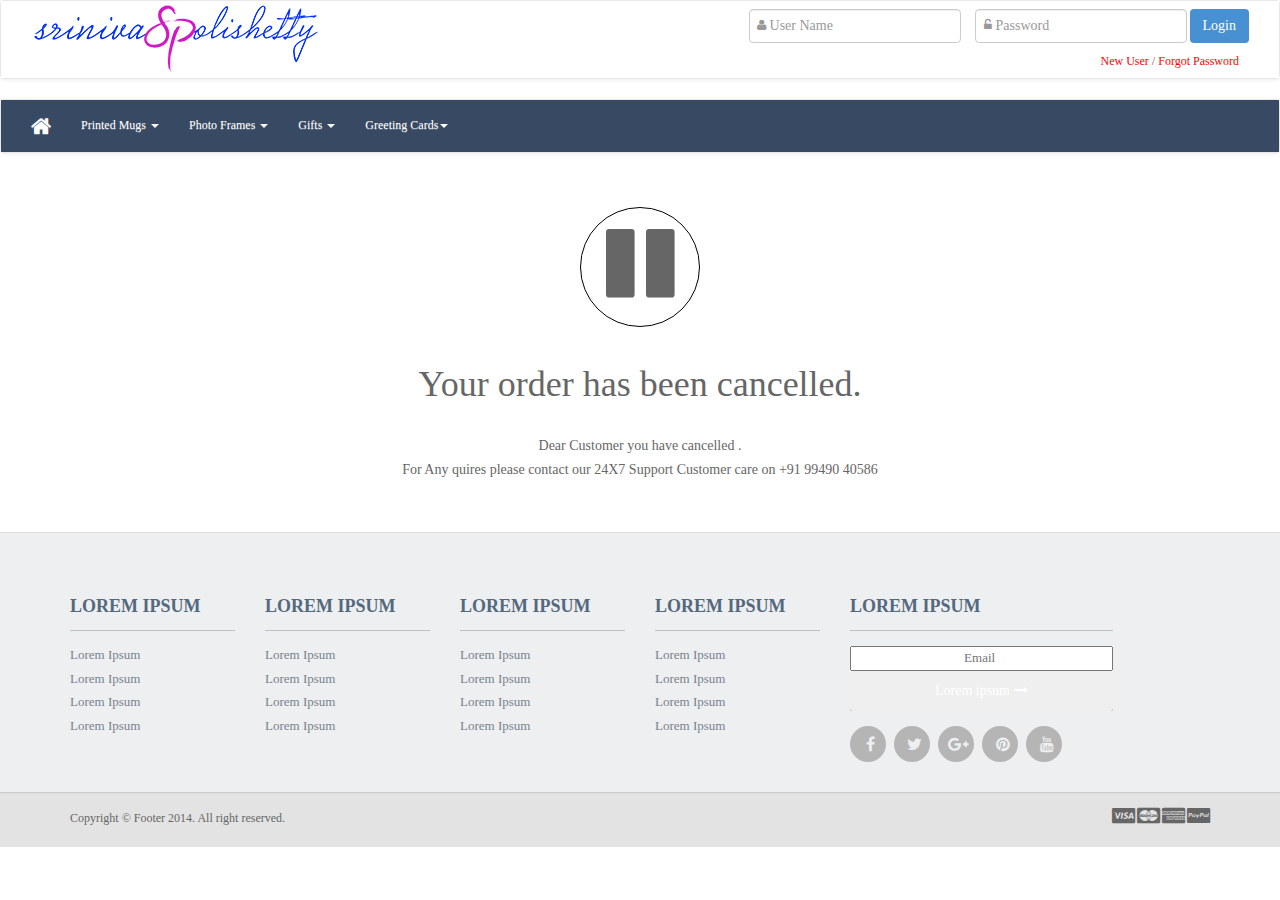
<file: cancel.html>
<!DOCTYPE html>
<html>
<head>
	<title>Welcome to Srinivas Polishetty | Online Shopping</title>
    <meta name="viewport" content="initial-scale=1">
    <link rel="icon" href="images/favicon.ico" type="image/x-icon" />
	<script type="text/javascript" src="js/jquery/jquery.min.js"></script>
	
<script type="text/javascript" src="js/bootstrap/bootstrap.min.js"></script>
<link rel="stylesheet" type="text/css" href="css/bootstrap.css">
<link rel="stylesheet" type="text/css" href="css/bootstrap-theme.css">


  <link rel="stylesheet" type="text/css" href="css/animate.css">
  <link rel="stylesheet" type="text/css" href="css/font-awesome.min.css">
  <link rel="stylesheet" type="text/css" href="css/site.css">

</head>
<body>


<!-- ****************************FIRST HEADER************************************* -->
<nav class="navbar navbar-default">
  <div class="container-fluid topdiv">
        <div class="navbar-header">
      <button type="button" class="navbar-toggle collapsed loginbtn" data-toggle="collapse" data-target="#navbar-collapse-1" aria-expanded="false">
        <span class="sr-only">Toggle navigation</span>
        <span>Login</span>
      </button>
      <div class="col-xs-6 col-sm-2">
      <a href="#" class="navbar-left logo"><img src="images/logo.png"></a>
      </div>
    </div>


    <div class="collapse navbar-collapse" id="navbar-collapse-1">
      <form class="navbar-form navbar-right loginform">
        <div class="form-group">
          <i class="loginicon fa fa-user" aria-hidden="true"></i>
          <input type="text" class="loginfield form-control" placeholder="User Name" required="">
        </div>
        <div class="form-group">
          <i class="loginicon fa fa-unlock-alt" aria-hidden="true"></i>
          <input type="text" class="loginfield form-control" placeholder="Password" required=""
          >
        </div>
        <button type="submit" class="btn btn-blue">Login</button>
<br>
        <div class="loginlink"><a href="#">New User</a> / <a href="#">Forgot Password</a></div>
      </form>
    </div>
  </div>
</nav>
<!-- ****************************FIRST HEADER************************************* -->








<nav class="navbar navbar-default" role="navigation">
    <div class="navbar-header">
        <button type="button" class="navbar-toggle" data-toggle="collapse" data-target="#bs-example-navbar-collapse-1">
        <span class="sr-only">Toggle navigation</span>
        <span class="icon-bar"></span>
        <span class="icon-bar"></span>
        <span class="icon-bar"></span>
        </button>
        
    </div>
    <!--/.navbar-header-->
 
    <div class="collapse navbar-collapse mymenu" id="bs-example-navbar-collapse-1">
        <ul class="nav navbar-nav">
        <li><a href="index.html" class="homeicon"><i class="fa fa-home" aria-hidden="true"></i></a></li>
            <li class="dropdown">
                <a href="#" class="dropdown-toggle" data-toggle="dropdown">Printed Mugs <b class="caret"></b></a>
                <ul class="dropdown-menu">
                    <li><a href="#">Srinivas Polishetty</a></li>
                    <li class="divider"></li>
                    <li><a href="#">Tony</a></li>
                    <li><a href="#">Srini</a></li>
                    <li><a href="#">Vasu</a></li>
                </ul>
            </li>
            <li class="dropdown">
                <a href="#" class="dropdown-toggle" data-toggle="dropdown">Photo Frames <b class="caret"></b></a>
                <ul class="dropdown-menu multi-column columns-2">
                    <div class="row">
                      
                        <div class="col-sm-6">
                            <ul class="multi-column-dropdown">
                                <li><a href="#">Srinivas Polishetty</a></li>
                                <li class="divider"></li>
                                <li><a href="#">Tony</a></li>
                                <li><a href="#">Srini</a></li>
                                <li><a href="#">Vasu</a></li>
                            </ul>
                        </div>



                        <div class="col-sm-6">
                            <ul class="multi-column-dropdown">
                                <li><a href="#">Srinivas Polishetty</a></li>
                                <li class="divider"></li>
                                <li><a href="#">Tony</a></li>
                                <li><a href="#">Srini</a></li>
                                <li><a href="#">Vasu</a></li>
                            </ul>
                        </div>




                        <div class="col-sm-6">
                            <ul class="multi-column-dropdown">
                                <li><a href="#">Srinivas Polishetty</a></li>
                                <li class="divider"></li>
                                <li><a href="#">Tony</a></li>
                                <li><a href="#">Srini</a></li>
                                <li><a href="#">Vasu</a></li>
                            </ul>
                        </div>



                    </div>
                </ul>
            </li>
            <li class="dropdown">
                <a href="#" class="dropdown-toggle" data-toggle="dropdown">Gifts <b class="caret"></b></a>
                <ul class="dropdown-menu multi-column columns-3">
                    <div class="row">
                     



                        <div class="col-sm-4">
                            <ul class="multi-column-dropdown">
                                <li><a href="#">Srinivas Polishetty</a></li>
                                <li class="divider"></li>
                                <li><a href="#">Tony</a></li>
                                <li><a href="#">Srini</a></li>
                                <li><a href="#">Vasu</a></li>
                            </ul>
                        </div>



                        <div class="col-sm-4">
                            <ul class="multi-column-dropdown">
                                <li><a href="#">Srinivas Polishetty</a></li>
                                <li class="divider"></li>
                                <li><a href="#">Tony</a></li>
                                <li><a href="#">Srini</a></li>
                                <li><a href="#">Vasu</a></li>
                            </ul>
                        </div>




                        <div class="col-sm-4">
                            <ul class="multi-column-dropdown">
                                <li><a href="#">Srinivas Polishetty</a></li>
                                <li class="divider"></li>
                                <li><a href="#">Tony</a></li>
                                <li><a href="#">Srini</a></li>
                                <li><a href="#">Vasu</a></li>
                            </ul>
                        </div>




                        <div class="col-sm-4">
                            <ul class="multi-column-dropdown">
                                <li><a href="#">Srinivas Polishetty</a></li>
                                <li class="divider"></li>
                                <li><a href="#">Tony</a></li>
                                <li><a href="#">Srini</a></li>
                                <li><a href="#">Vasu</a></li>
                            </ul>
                        </div>




                    </div>
                </ul>
            </li>







            <li class="dropdown">
                <a href="#" class="dropdown-toggle" data-toggle="dropdown">Greeting Cards<b class="caret"></b></a>
                <ul class="dropdown-menu multi-column columns-3">
                    <div class="row">
                     



                        <div class="col-sm-3">
                            <ul class="multi-column-dropdown">
                                <li><a href="#">Srinivas Polishetty</a></li>
                                <li class="divider"></li>
                                <li><a href="#">Tony</a></li>
                                <li><a href="#">Srini</a></li>
                                <li><a href="#">Vasu</a></li>
                            </ul>
                        </div>



                        <div class="col-sm-3">
                            <ul class="multi-column-dropdown">
                                <li><a href="#">Srinivas Polishetty</a></li>
                                <li class="divider"></li>
                                <li><a href="#">Tony</a></li>
                                <li><a href="#">Srini</a></li>
                                <li><a href="#">Vasu</a></li>
                            </ul>
                        </div>




                        <div class="col-sm-3">
                            <ul class="multi-column-dropdown">
                                <li><a href="#">Srinivas Polishetty</a></li>
                                <li class="divider"></li>
                                <li><a href="#">Tony</a></li>
                                <li><a href="#">Srini</a></li>
                                <li><a href="#">Vasu</a></li>
                            </ul>
                        </div>




                        <div class="col-sm-3">
                            <ul class="multi-column-dropdown">
                                <li><a href="#">Srinivas Polishetty</a></li>
                                <li class="divider"></li>
                                <li><a href="#">Tony</a></li>
                                <li><a href="#">Srini</a></li>
                                <li><a href="#">Vasu</a></li>
                            </ul>
                        </div>




                    </div>
                </ul>
            </li>




            
        </ul>
    </div>
    <!--/.navbar-collapse-->
</nav>
<!--/.navbar-->








<center>
<br><br>
<div class="iconbig">
<i class="fa fa-pause" aria-hidden="true"></i>
</div>

<br>
	<h1>Your order has been cancelled. </h1>
    <div class="orderfinalinfo">Dear Customer you have cancelled .
    <br>
    For Any quires please contact our 24X7 Support Customer care on +91 99490 40586</div>
</center>

















<footer>
    <div class="footer" id="footer">
        <div class="container">
            <div class="row">
                <div class="col-lg-2  col-md-2 col-sm-4 col-xs-6">
                    <h3> Lorem Ipsum </h3>
                    <ul>
                        <li> <a href="#"> Lorem Ipsum </a> </li>
                        <li> <a href="#"> Lorem Ipsum </a> </li>
                        <li> <a href="#"> Lorem Ipsum </a> </li>
                        <li> <a href="#"> Lorem Ipsum </a> </li>
                    </ul>
                </div>
                <div class="col-lg-2  col-md-2 col-sm-4 col-xs-6">
                    <h3> Lorem Ipsum </h3>
                    <ul>
                        <li> <a href="#"> Lorem Ipsum </a> </li>
                        <li> <a href="#"> Lorem Ipsum </a> </li>
                        <li> <a href="#"> Lorem Ipsum </a> </li>
                        <li> <a href="#"> Lorem Ipsum </a> </li>
                    </ul>
                </div>
                <div class="col-lg-2  col-md-2 col-sm-4 col-xs-6">
                    <h3> Lorem Ipsum </h3>
                    <ul>
                        <li> <a href="#"> Lorem Ipsum </a> </li>
                        <li> <a href="#"> Lorem Ipsum </a> </li>
                        <li> <a href="#"> Lorem Ipsum </a> </li>
                        <li> <a href="#"> Lorem Ipsum </a> </li>
                    </ul>
                </div>
                <div class="col-lg-2  col-md-2 col-sm-4 col-xs-6">
                    <h3> Lorem Ipsum </h3>
                    <ul>
                        <li> <a href="#"> Lorem Ipsum </a> </li>
                        <li> <a href="#"> Lorem Ipsum </a> </li>
                        <li> <a href="#"> Lorem Ipsum </a> </li>
                        <li> <a href="#"> Lorem Ipsum </a> </li>
                    </ul>
                </div>
                <div class="col-lg-3  col-md-3 col-sm-6 col-xs-12 ">
                    <h3> Lorem Ipsum </h3>
                    <ul>
                        <li>
                            <div class="input-append newsletter-box text-center">
                                <input type="text" class="full text-center" placeholder="Email ">
                                <button class="btn  bg-gray" type="button"> Lorem ipsum <i class="fa fa-long-arrow-right"> </i> </button>
                            </div>
                        </li>
                    </ul>
                    <ul class="social">
                        <li> <a href="#"> <i class=" fa fa-facebook">   </i> </a> </li>
                        <li> <a href="#"> <i class="fa fa-twitter">   </i> </a> </li>
                        <li> <a href="#"> <i class="fa fa-google-plus">   </i> </a> </li>
                        <li> <a href="#"> <i class="fa fa-pinterest">   </i> </a> </li>
                        <li> <a href="#"> <i class="fa fa-youtube">   </i> </a> </li>
                    </ul>
                </div>
            </div>
            <!--/.row--> 
        </div>
        <!--/.container--> 
    </div>
    <!--/.footer-->
    
    <div class="footer-bottom">
        <div class="container">
            <p class="pull-left"> Copyright © Footer 2014. All right reserved. </p>
            <div class="pull-right">
                <ul class="nav nav-pills payments">
                    <li><i class="fa fa-cc-visa"></i></li>
                    <li><i class="fa fa-cc-mastercard"></i></li>
                    <li><i class="fa fa-cc-amex"></i></li>
                    <li><i class="fa fa-cc-paypal"></i></li>
                </ul> 
            </div>
        </div>
    </div>
    <!--/.footer-bottom--> 
</footer>







</body>
</html>
</file>
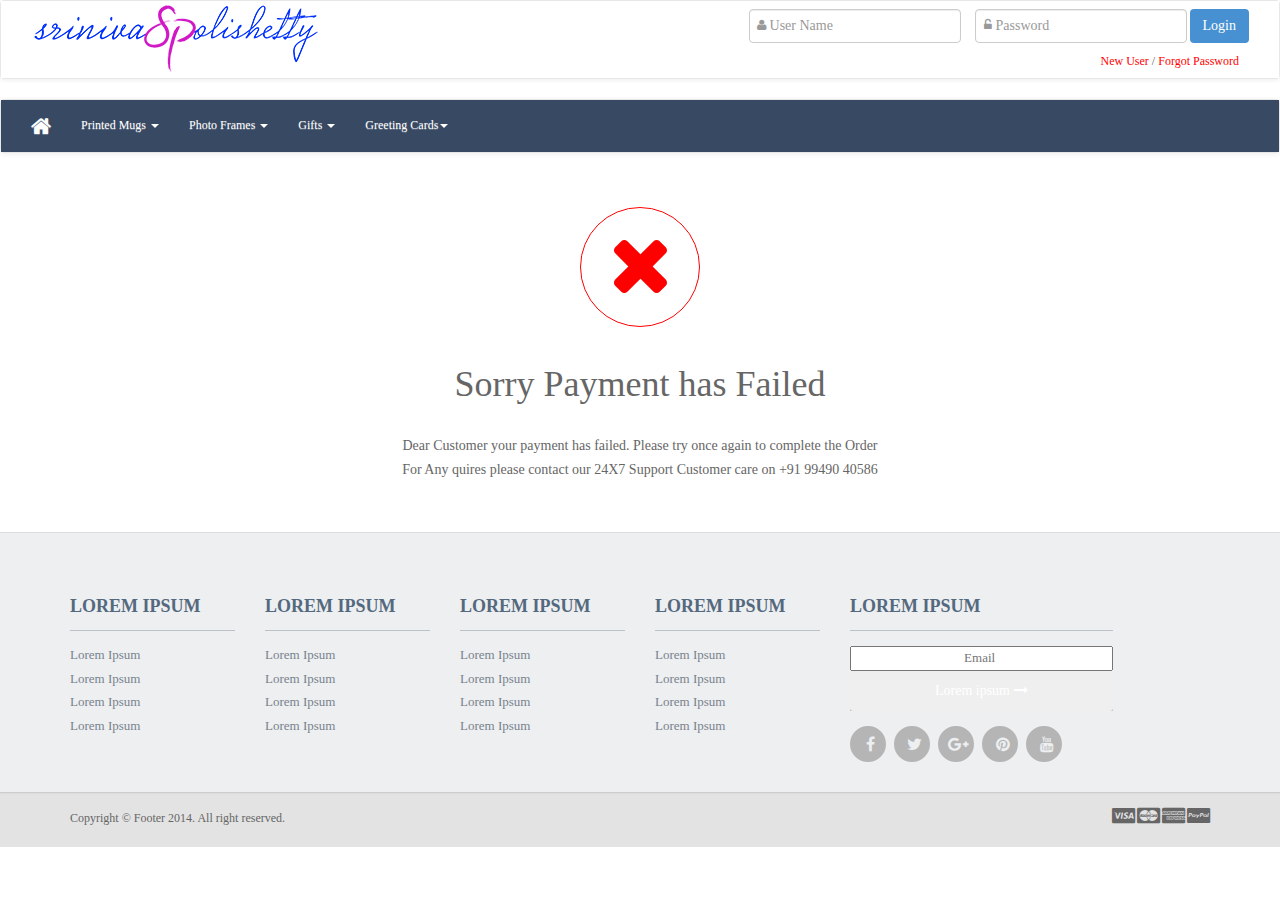
<file: failed.html>
<!DOCTYPE html>
<html>
<head>
	<title>Welcome to Srinivas Polishetty | Online Shopping</title>
    <meta name="viewport" content="initial-scale=1">
    <link rel="icon" href="images/favicon.ico" type="image/x-icon" />
	<script type="text/javascript" src="js/jquery/jquery.min.js"></script>
	
<script type="text/javascript" src="js/bootstrap/bootstrap.min.js"></script>
<link rel="stylesheet" type="text/css" href="css/bootstrap.css">
<link rel="stylesheet" type="text/css" href="css/bootstrap-theme.css">


  <link rel="stylesheet" type="text/css" href="css/animate.css">
  <link rel="stylesheet" type="text/css" href="css/font-awesome.min.css">
  <link rel="stylesheet" type="text/css" href="css/site.css">

</head>
<body>


<!-- ****************************FIRST HEADER************************************* -->
<nav class="navbar navbar-default">
  <div class="container-fluid topdiv">
        <div class="navbar-header">
      <button type="button" class="navbar-toggle collapsed loginbtn" data-toggle="collapse" data-target="#navbar-collapse-1" aria-expanded="false">
        <span class="sr-only">Toggle navigation</span>
        <span>Login</span>
      </button>
      <div class="col-xs-6 col-sm-2">
      <a href="#" class="navbar-left logo"><img src="images/logo.png"></a>
      </div>
    </div>


    <div class="collapse navbar-collapse" id="navbar-collapse-1">
      <form class="navbar-form navbar-right loginform">
        <div class="form-group">
          <i class="loginicon fa fa-user" aria-hidden="true"></i>
          <input type="text" class="loginfield form-control" placeholder="User Name" required="">
        </div>
        <div class="form-group">
          <i class="loginicon fa fa-unlock-alt" aria-hidden="true"></i>
          <input type="text" class="loginfield form-control" placeholder="Password" required=""
          >
        </div>
        <button type="submit" class="btn btn-blue">Login</button>
<br>
        <div class="loginlink"><a href="#">New User</a> / <a href="#">Forgot Password</a></div>
      </form>
    </div>
  </div>
</nav>
<!-- ****************************FIRST HEADER************************************* -->








<nav class="navbar navbar-default" role="navigation">
    <div class="navbar-header">
        <button type="button" class="navbar-toggle" data-toggle="collapse" data-target="#bs-example-navbar-collapse-1">
        <span class="sr-only">Toggle navigation</span>
        <span class="icon-bar"></span>
        <span class="icon-bar"></span>
        <span class="icon-bar"></span>
        </button>
        
    </div>
    <!--/.navbar-header-->
 
    <div class="collapse navbar-collapse mymenu" id="bs-example-navbar-collapse-1">
        <ul class="nav navbar-nav">
        <li><a href="index.html" class="homeicon"><i class="fa fa-home" aria-hidden="true"></i></a></li>
            <li class="dropdown">
                <a href="#" class="dropdown-toggle" data-toggle="dropdown">Printed Mugs <b class="caret"></b></a>
                <ul class="dropdown-menu">
                    <li><a href="#">Srinivas Polishetty</a></li>
                    <li class="divider"></li>
                    <li><a href="#">Tony</a></li>
                    <li><a href="#">Srini</a></li>
                    <li><a href="#">Vasu</a></li>
                </ul>
            </li>
            <li class="dropdown">
                <a href="#" class="dropdown-toggle" data-toggle="dropdown">Photo Frames <b class="caret"></b></a>
                <ul class="dropdown-menu multi-column columns-2">
                    <div class="row">
                      
                        <div class="col-sm-6">
                            <ul class="multi-column-dropdown">
                                <li><a href="#">Srinivas Polishetty</a></li>
                                <li class="divider"></li>
                                <li><a href="#">Tony</a></li>
                                <li><a href="#">Srini</a></li>
                                <li><a href="#">Vasu</a></li>
                            </ul>
                        </div>



                        <div class="col-sm-6">
                            <ul class="multi-column-dropdown">
                                <li><a href="#">Srinivas Polishetty</a></li>
                                <li class="divider"></li>
                                <li><a href="#">Tony</a></li>
                                <li><a href="#">Srini</a></li>
                                <li><a href="#">Vasu</a></li>
                            </ul>
                        </div>




                        <div class="col-sm-6">
                            <ul class="multi-column-dropdown">
                                <li><a href="#">Srinivas Polishetty</a></li>
                                <li class="divider"></li>
                                <li><a href="#">Tony</a></li>
                                <li><a href="#">Srini</a></li>
                                <li><a href="#">Vasu</a></li>
                            </ul>
                        </div>



                    </div>
                </ul>
            </li>
            <li class="dropdown">
                <a href="#" class="dropdown-toggle" data-toggle="dropdown">Gifts <b class="caret"></b></a>
                <ul class="dropdown-menu multi-column columns-3">
                    <div class="row">
                     



                        <div class="col-sm-4">
                            <ul class="multi-column-dropdown">
                                <li><a href="#">Srinivas Polishetty</a></li>
                                <li class="divider"></li>
                                <li><a href="#">Tony</a></li>
                                <li><a href="#">Srini</a></li>
                                <li><a href="#">Vasu</a></li>
                            </ul>
                        </div>



                        <div class="col-sm-4">
                            <ul class="multi-column-dropdown">
                                <li><a href="#">Srinivas Polishetty</a></li>
                                <li class="divider"></li>
                                <li><a href="#">Tony</a></li>
                                <li><a href="#">Srini</a></li>
                                <li><a href="#">Vasu</a></li>
                            </ul>
                        </div>




                        <div class="col-sm-4">
                            <ul class="multi-column-dropdown">
                                <li><a href="#">Srinivas Polishetty</a></li>
                                <li class="divider"></li>
                                <li><a href="#">Tony</a></li>
                                <li><a href="#">Srini</a></li>
                                <li><a href="#">Vasu</a></li>
                            </ul>
                        </div>




                        <div class="col-sm-4">
                            <ul class="multi-column-dropdown">
                                <li><a href="#">Srinivas Polishetty</a></li>
                                <li class="divider"></li>
                                <li><a href="#">Tony</a></li>
                                <li><a href="#">Srini</a></li>
                                <li><a href="#">Vasu</a></li>
                            </ul>
                        </div>




                    </div>
                </ul>
            </li>







            <li class="dropdown">
                <a href="#" class="dropdown-toggle" data-toggle="dropdown">Greeting Cards<b class="caret"></b></a>
                <ul class="dropdown-menu multi-column columns-3">
                    <div class="row">
                     



                        <div class="col-sm-3">
                            <ul class="multi-column-dropdown">
                                <li><a href="#">Srinivas Polishetty</a></li>
                                <li class="divider"></li>
                                <li><a href="#">Tony</a></li>
                                <li><a href="#">Srini</a></li>
                                <li><a href="#">Vasu</a></li>
                            </ul>
                        </div>



                        <div class="col-sm-3">
                            <ul class="multi-column-dropdown">
                                <li><a href="#">Srinivas Polishetty</a></li>
                                <li class="divider"></li>
                                <li><a href="#">Tony</a></li>
                                <li><a href="#">Srini</a></li>
                                <li><a href="#">Vasu</a></li>
                            </ul>
                        </div>




                        <div class="col-sm-3">
                            <ul class="multi-column-dropdown">
                                <li><a href="#">Srinivas Polishetty</a></li>
                                <li class="divider"></li>
                                <li><a href="#">Tony</a></li>
                                <li><a href="#">Srini</a></li>
                                <li><a href="#">Vasu</a></li>
                            </ul>
                        </div>




                        <div class="col-sm-3">
                            <ul class="multi-column-dropdown">
                                <li><a href="#">Srinivas Polishetty</a></li>
                                <li class="divider"></li>
                                <li><a href="#">Tony</a></li>
                                <li><a href="#">Srini</a></li>
                                <li><a href="#">Vasu</a></li>
                            </ul>
                        </div>




                    </div>
                </ul>
            </li>




            
        </ul>
    </div>
    <!--/.navbar-collapse-->
</nav>
<!--/.navbar-->








<center>
<br><br>
<div class="iconbig failed">
<i class="fa fa-times" aria-hidden="true"></i>
</div>

<br>
	<h1>Sorry Payment has Failed </h1>
    <div class="orderfinalinfo">Dear Customer your payment has failed. Please try once again to complete the Order
    <br>
    For Any quires please contact our 24X7 Support Customer care on +91 99490 40586</div>
</center>

















<footer>
    <div class="footer" id="footer">
        <div class="container">
            <div class="row">
                <div class="col-lg-2  col-md-2 col-sm-4 col-xs-6">
                    <h3> Lorem Ipsum </h3>
                    <ul>
                        <li> <a href="#"> Lorem Ipsum </a> </li>
                        <li> <a href="#"> Lorem Ipsum </a> </li>
                        <li> <a href="#"> Lorem Ipsum </a> </li>
                        <li> <a href="#"> Lorem Ipsum </a> </li>
                    </ul>
                </div>
                <div class="col-lg-2  col-md-2 col-sm-4 col-xs-6">
                    <h3> Lorem Ipsum </h3>
                    <ul>
                        <li> <a href="#"> Lorem Ipsum </a> </li>
                        <li> <a href="#"> Lorem Ipsum </a> </li>
                        <li> <a href="#"> Lorem Ipsum </a> </li>
                        <li> <a href="#"> Lorem Ipsum </a> </li>
                    </ul>
                </div>
                <div class="col-lg-2  col-md-2 col-sm-4 col-xs-6">
                    <h3> Lorem Ipsum </h3>
                    <ul>
                        <li> <a href="#"> Lorem Ipsum </a> </li>
                        <li> <a href="#"> Lorem Ipsum </a> </li>
                        <li> <a href="#"> Lorem Ipsum </a> </li>
                        <li> <a href="#"> Lorem Ipsum </a> </li>
                    </ul>
                </div>
                <div class="col-lg-2  col-md-2 col-sm-4 col-xs-6">
                    <h3> Lorem Ipsum </h3>
                    <ul>
                        <li> <a href="#"> Lorem Ipsum </a> </li>
                        <li> <a href="#"> Lorem Ipsum </a> </li>
                        <li> <a href="#"> Lorem Ipsum </a> </li>
                        <li> <a href="#"> Lorem Ipsum </a> </li>
                    </ul>
                </div>
                <div class="col-lg-3  col-md-3 col-sm-6 col-xs-12 ">
                    <h3> Lorem Ipsum </h3>
                    <ul>
                        <li>
                            <div class="input-append newsletter-box text-center">
                                <input type="text" class="full text-center" placeholder="Email ">
                                <button class="btn  bg-gray" type="button"> Lorem ipsum <i class="fa fa-long-arrow-right"> </i> </button>
                            </div>
                        </li>
                    </ul>
                    <ul class="social">
                        <li> <a href="#"> <i class=" fa fa-facebook">   </i> </a> </li>
                        <li> <a href="#"> <i class="fa fa-twitter">   </i> </a> </li>
                        <li> <a href="#"> <i class="fa fa-google-plus">   </i> </a> </li>
                        <li> <a href="#"> <i class="fa fa-pinterest">   </i> </a> </li>
                        <li> <a href="#"> <i class="fa fa-youtube">   </i> </a> </li>
                    </ul>
                </div>
            </div>
            <!--/.row--> 
        </div>
        <!--/.container--> 
    </div>
    <!--/.footer-->
    
    <div class="footer-bottom">
        <div class="container">
            <p class="pull-left"> Copyright © Footer 2014. All right reserved. </p>
            <div class="pull-right">
                <ul class="nav nav-pills payments">
                    <li><i class="fa fa-cc-visa"></i></li>
                    <li><i class="fa fa-cc-mastercard"></i></li>
                    <li><i class="fa fa-cc-amex"></i></li>
                    <li><i class="fa fa-cc-paypal"></i></li>
                </ul> 
            </div>
        </div>
    </div>
    <!--/.footer-bottom--> 
</footer>







</body>
</html>
</file>
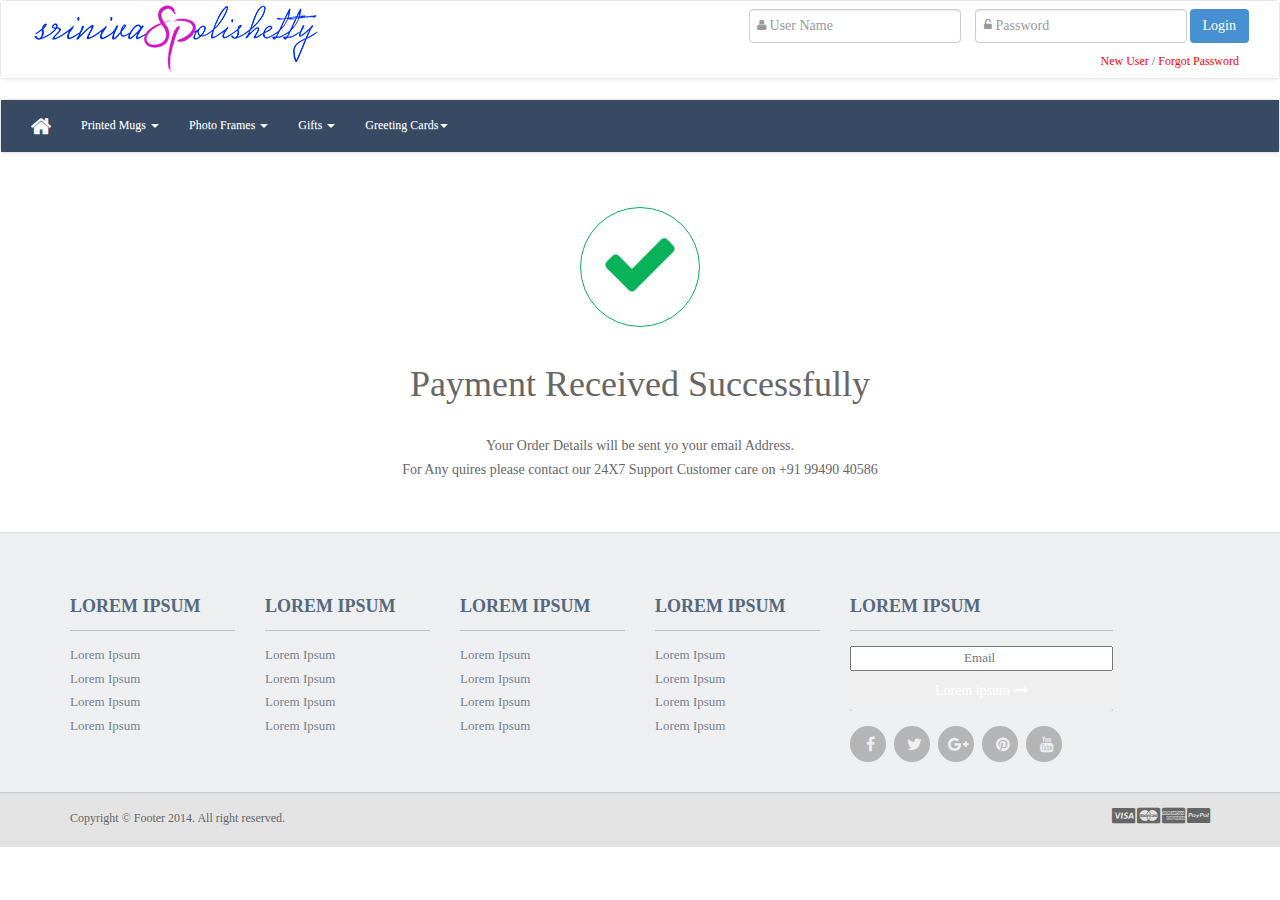
<file: success.html>
<!DOCTYPE html>
<html>
<head>
	<title>Welcome to Srinivas Polishetty | Online Shopping</title>
    <meta name="viewport" content="initial-scale=1">
    <link rel="icon" href="images/favicon.ico" type="image/x-icon" />
	<script type="text/javascript" src="js/jquery/jquery.min.js"></script>
	
<script type="text/javascript" src="js/bootstrap/bootstrap.min.js"></script>
<link rel="stylesheet" type="text/css" href="css/bootstrap.css">
<link rel="stylesheet" type="text/css" href="css/bootstrap-theme.css">


  <link rel="stylesheet" type="text/css" href="css/animate.css">
  <link rel="stylesheet" type="text/css" href="css/font-awesome.min.css">
  <link rel="stylesheet" type="text/css" href="css/site.css">

</head>
<body>


<!-- ****************************FIRST HEADER************************************* -->
<nav class="navbar navbar-default">
  <div class="container-fluid topdiv">
        <div class="navbar-header">
      <button type="button" class="navbar-toggle collapsed loginbtn" data-toggle="collapse" data-target="#navbar-collapse-1" aria-expanded="false">
        <span class="sr-only">Toggle navigation</span>
        <span>Login</span>
      </button>
      <div class="col-xs-6 col-sm-2">
      <a href="#" class="navbar-left logo"><img src="images/logo.png"></a>
      </div>
    </div>


    <div class="collapse navbar-collapse" id="navbar-collapse-1">
      <form class="navbar-form navbar-right loginform">
        <div class="form-group">
          <i class="loginicon fa fa-user" aria-hidden="true"></i>
          <input type="text" class="loginfield form-control" placeholder="User Name" required="">
        </div>
        <div class="form-group">
          <i class="loginicon fa fa-unlock-alt" aria-hidden="true"></i>
          <input type="text" class="loginfield form-control" placeholder="Password" required=""
          >
        </div>
        <button type="submit" class="btn btn-blue">Login</button>
<br>
        <div class="loginlink"><a href="#">New User</a> / <a href="#">Forgot Password</a></div>
      </form>
    </div>
  </div>
</nav>
<!-- ****************************FIRST HEADER************************************* -->








<nav class="navbar navbar-default" role="navigation">
    <div class="navbar-header">
        <button type="button" class="navbar-toggle" data-toggle="collapse" data-target="#bs-example-navbar-collapse-1">
        <span class="sr-only">Toggle navigation</span>
        <span class="icon-bar"></span>
        <span class="icon-bar"></span>
        <span class="icon-bar"></span>
        </button>
        
    </div>
    <!--/.navbar-header-->
 
    <div class="collapse navbar-collapse mymenu" id="bs-example-navbar-collapse-1">
        <ul class="nav navbar-nav">
        <li><a href="index.html" class="homeicon"><i class="fa fa-home" aria-hidden="true"></i></a></li>
            <li class="dropdown">
                <a href="#" class="dropdown-toggle" data-toggle="dropdown">Printed Mugs <b class="caret"></b></a>
                <ul class="dropdown-menu">
                    <li><a href="#">Srinivas Polishetty</a></li>
                    <li class="divider"></li>
                    <li><a href="#">Tony</a></li>
                    <li><a href="#">Srini</a></li>
                    <li><a href="#">Vasu</a></li>
                </ul>
            </li>
            <li class="dropdown">
                <a href="#" class="dropdown-toggle" data-toggle="dropdown">Photo Frames <b class="caret"></b></a>
                <ul class="dropdown-menu multi-column columns-2">
                    <div class="row">
                      
                        <div class="col-sm-6">
                            <ul class="multi-column-dropdown">
                                <li><a href="#">Srinivas Polishetty</a></li>
                                <li class="divider"></li>
                                <li><a href="#">Tony</a></li>
                                <li><a href="#">Srini</a></li>
                                <li><a href="#">Vasu</a></li>
                            </ul>
                        </div>



                        <div class="col-sm-6">
                            <ul class="multi-column-dropdown">
                                <li><a href="#">Srinivas Polishetty</a></li>
                                <li class="divider"></li>
                                <li><a href="#">Tony</a></li>
                                <li><a href="#">Srini</a></li>
                                <li><a href="#">Vasu</a></li>
                            </ul>
                        </div>




                        <div class="col-sm-6">
                            <ul class="multi-column-dropdown">
                                <li><a href="#">Srinivas Polishetty</a></li>
                                <li class="divider"></li>
                                <li><a href="#">Tony</a></li>
                                <li><a href="#">Srini</a></li>
                                <li><a href="#">Vasu</a></li>
                            </ul>
                        </div>



                    </div>
                </ul>
            </li>
            <li class="dropdown">
                <a href="#" class="dropdown-toggle" data-toggle="dropdown">Gifts <b class="caret"></b></a>
                <ul class="dropdown-menu multi-column columns-3">
                    <div class="row">
                     



                        <div class="col-sm-4">
                            <ul class="multi-column-dropdown">
                                <li><a href="#">Srinivas Polishetty</a></li>
                                <li class="divider"></li>
                                <li><a href="#">Tony</a></li>
                                <li><a href="#">Srini</a></li>
                                <li><a href="#">Vasu</a></li>
                            </ul>
                        </div>



                        <div class="col-sm-4">
                            <ul class="multi-column-dropdown">
                                <li><a href="#">Srinivas Polishetty</a></li>
                                <li class="divider"></li>
                                <li><a href="#">Tony</a></li>
                                <li><a href="#">Srini</a></li>
                                <li><a href="#">Vasu</a></li>
                            </ul>
                        </div>




                        <div class="col-sm-4">
                            <ul class="multi-column-dropdown">
                                <li><a href="#">Srinivas Polishetty</a></li>
                                <li class="divider"></li>
                                <li><a href="#">Tony</a></li>
                                <li><a href="#">Srini</a></li>
                                <li><a href="#">Vasu</a></li>
                            </ul>
                        </div>




                        <div class="col-sm-4">
                            <ul class="multi-column-dropdown">
                                <li><a href="#">Srinivas Polishetty</a></li>
                                <li class="divider"></li>
                                <li><a href="#">Tony</a></li>
                                <li><a href="#">Srini</a></li>
                                <li><a href="#">Vasu</a></li>
                            </ul>
                        </div>




                    </div>
                </ul>
            </li>







            <li class="dropdown">
                <a href="#" class="dropdown-toggle" data-toggle="dropdown">Greeting Cards<b class="caret"></b></a>
                <ul class="dropdown-menu multi-column columns-3">
                    <div class="row">
                     



                        <div class="col-sm-3">
                            <ul class="multi-column-dropdown">
                                <li><a href="#">Srinivas Polishetty</a></li>
                                <li class="divider"></li>
                                <li><a href="#">Tony</a></li>
                                <li><a href="#">Srini</a></li>
                                <li><a href="#">Vasu</a></li>
                            </ul>
                        </div>



                        <div class="col-sm-3">
                            <ul class="multi-column-dropdown">
                                <li><a href="#">Srinivas Polishetty</a></li>
                                <li class="divider"></li>
                                <li><a href="#">Tony</a></li>
                                <li><a href="#">Srini</a></li>
                                <li><a href="#">Vasu</a></li>
                            </ul>
                        </div>




                        <div class="col-sm-3">
                            <ul class="multi-column-dropdown">
                                <li><a href="#">Srinivas Polishetty</a></li>
                                <li class="divider"></li>
                                <li><a href="#">Tony</a></li>
                                <li><a href="#">Srini</a></li>
                                <li><a href="#">Vasu</a></li>
                            </ul>
                        </div>




                        <div class="col-sm-3">
                            <ul class="multi-column-dropdown">
                                <li><a href="#">Srinivas Polishetty</a></li>
                                <li class="divider"></li>
                                <li><a href="#">Tony</a></li>
                                <li><a href="#">Srini</a></li>
                                <li><a href="#">Vasu</a></li>
                            </ul>
                        </div>




                    </div>
                </ul>
            </li>




            
        </ul>
    </div>
    <!--/.navbar-collapse-->
</nav>
<!--/.navbar-->








<center>
<br><br>
<div class="iconbig success">
<i class="fa fa-check" aria-hidden="true"></i>
<!-- <i class="fa fa-times" aria-hidden="true"></i> -->
</div>

<br>
	<h1>Payment Received Successfully </h1>
    <div class="orderfinalinfo">Your Order Details will be sent yo your email Address.
    <br>
    For Any quires please contact our 24X7 Support Customer care on +91 99490 40586</div>
</center>

















<footer>
    <div class="footer" id="footer">
        <div class="container">
            <div class="row">
                <div class="col-lg-2  col-md-2 col-sm-4 col-xs-6">
                    <h3> Lorem Ipsum </h3>
                    <ul>
                        <li> <a href="#"> Lorem Ipsum </a> </li>
                        <li> <a href="#"> Lorem Ipsum </a> </li>
                        <li> <a href="#"> Lorem Ipsum </a> </li>
                        <li> <a href="#"> Lorem Ipsum </a> </li>
                    </ul>
                </div>
                <div class="col-lg-2  col-md-2 col-sm-4 col-xs-6">
                    <h3> Lorem Ipsum </h3>
                    <ul>
                        <li> <a href="#"> Lorem Ipsum </a> </li>
                        <li> <a href="#"> Lorem Ipsum </a> </li>
                        <li> <a href="#"> Lorem Ipsum </a> </li>
                        <li> <a href="#"> Lorem Ipsum </a> </li>
                    </ul>
                </div>
                <div class="col-lg-2  col-md-2 col-sm-4 col-xs-6">
                    <h3> Lorem Ipsum </h3>
                    <ul>
                        <li> <a href="#"> Lorem Ipsum </a> </li>
                        <li> <a href="#"> Lorem Ipsum </a> </li>
                        <li> <a href="#"> Lorem Ipsum </a> </li>
                        <li> <a href="#"> Lorem Ipsum </a> </li>
                    </ul>
                </div>
                <div class="col-lg-2  col-md-2 col-sm-4 col-xs-6">
                    <h3> Lorem Ipsum </h3>
                    <ul>
                        <li> <a href="#"> Lorem Ipsum </a> </li>
                        <li> <a href="#"> Lorem Ipsum </a> </li>
                        <li> <a href="#"> Lorem Ipsum </a> </li>
                        <li> <a href="#"> Lorem Ipsum </a> </li>
                    </ul>
                </div>
                <div class="col-lg-3  col-md-3 col-sm-6 col-xs-12 ">
                    <h3> Lorem Ipsum </h3>
                    <ul>
                        <li>
                            <div class="input-append newsletter-box text-center">
                                <input type="text" class="full text-center" placeholder="Email ">
                                <button class="btn  bg-gray" type="button"> Lorem ipsum <i class="fa fa-long-arrow-right"> </i> </button>
                            </div>
                        </li>
                    </ul>
                    <ul class="social">
                        <li> <a href="#"> <i class=" fa fa-facebook">   </i> </a> </li>
                        <li> <a href="#"> <i class="fa fa-twitter">   </i> </a> </li>
                        <li> <a href="#"> <i class="fa fa-google-plus">   </i> </a> </li>
                        <li> <a href="#"> <i class="fa fa-pinterest">   </i> </a> </li>
                        <li> <a href="#"> <i class="fa fa-youtube">   </i> </a> </li>
                    </ul>
                </div>
            </div>
            <!--/.row--> 
        </div>
        <!--/.container--> 
    </div>
    <!--/.footer-->
    
    <div class="footer-bottom">
        <div class="container">
            <p class="pull-left"> Copyright © Footer 2014. All right reserved. </p>
            <div class="pull-right">
                <ul class="nav nav-pills payments">
                    <li><i class="fa fa-cc-visa"></i></li>
                    <li><i class="fa fa-cc-mastercard"></i></li>
                    <li><i class="fa fa-cc-amex"></i></li>
                    <li><i class="fa fa-cc-paypal"></i></li>
                </ul> 
            </div>
        </div>
    </div>
    <!--/.footer-bottom--> 
</footer>







</body>
</html>
</file>
<file: css/site.css>
body
{
	margin:0;
	padding:0;
	font-family: 'verdana';
	font-size:12px;
	color:#666666;
	text-align:justify;
}
.dropdown-menu {
	min-width: 200px;
}
.dropdown-menu.columns-2 {
	min-width: 400px;
}
.dropdown-menu.columns-3 {
	min-width: 600px;
}
.dropdown-menu li a {
	padding: 5px 15px;
	font-weight: 300;
}
.multi-column-dropdown {
	list-style: none;
  margin: 0px;
  padding: 0px;
}
.multi-column-dropdown li a {
	display: block;
	clear: both;
	line-height: 1.428571429;
	color: #333;
	white-space: normal;
}
.multi-column-dropdown li a:hover {
	text-decoration: none;
	color: #262626;
	background-color: #999;
}
 
@media (max-width: 767px) {
	.dropdown-menu.multi-column {
		min-width: 240px !important;
		overflow-x: hidden;
	}
}


.mainrow
{
	margin:10px 0px 10px 0px;
}

.mainitem
{
	margin:0;
	padding:15px 0px 15px 0px;
	background-color:#ffffff;
	text-align:center;
	box-shadow: 1px 1px 5px #cccccc;
}
.mainitem .itemname
{
	padding:10px;
	display:block;
	font-weight:bold;
	font-size:14px;
}
.mainitem .itemcategory
{
	color:#ff0000;
}
.mainitem .itemcheckout
{
	padding:10px 10px 0px 10px;
}

.mainitem .itemcheckout .itemprice i
{
	font-size:24px;
	font-weight: normal;
}
.mainitem .itemcheckout .itemprice
{
	padding:18px 0px 0px 20px;
	font-size: 22px;
	color:#000000;
}















.mymenu
{
	background-color:#384963;
	color:#ffffff;
}
.mymenu ul li a
{
	color:#ffffff!important;
}

.mymenu ul li ul li a
{
	color:#666666!important;
}


.navbar-default .navbar-nav > .open > a
{
	background-color:#ff0000!important;
}
.loginicon
{
	color:#999999;
	position: relative;;
	left:20px;
}
.loginfield
{
	padding-left:20px;
}

.topdiv
{
	background-color:#ffffff;
}
.btn-blue a
{
	font-size:20px;
	color:#ffffff!important;
}
.btn-blue
{
	background-color:#4791d2;
	color:#ffffff!important;	
}
.btn-blue a:hover, .btn-blue:hover
{
	color:#000000!important;
}
.btn-red
{
	background-color:#f56954;
	color:#ffffff;
}
.loginlink
{
	padding:10px 10px 0px 0px;
	text-align:right;
}
.loginlink a
{
	COLOR:#FF0000;
}
.loginlink a:hover
{
	color:#999999;
	text-decoration:underline;
}

.iconbig
{
	border:1px solid #000000;
	width:120px;
	height:120px;
	border-radius:100px;
	text-align:center;
	padding:15px;
}
.iconbig i
{
	font-size:80px;
}
.success
{
	border:1px solid #07b259;
	color:#07b259;
}

.failed
{
	border:1px solid #ff0000;
	color:#ff0000;
}
.orderfinalinfo
{
	padding:20px;
	margin:0px 0px 30px 0px;
	font-size:14px;
	line-height:24px;
}

.homeicon
{
	font-size:22px;
}

















.full {
    width: 100%;    
}
.gap {
	height: 30px;
	width: 100%;
	clear: both;
	display: block;
}
.footer {
	background: #EDEFF1;
	height: auto;
	padding-bottom: 30px;
	position: relative;
	width: 100%;
	border-bottom: 1px solid #CCCCCC;
	border-top: 1px solid #DDDDDD;
}
.footer p {
	margin: 0;
}
.footer img {
	max-width: 100%;
}
.footer h3 {
	border-bottom: 1px solid #BAC1C8;
	color: #54697E;
	font-size: 18px;
	font-weight: 600;
	line-height: 27px;
	padding: 40px 0 10px;
	text-transform: uppercase;
}
.footer ul {
	font-size: 13px;
	list-style-type: none;
	margin-left: 0;
	padding-left: 0;
	margin-top: 15px;
	color: #7F8C8D;
}
.footer ul li a {
	padding: 0 0 5px 0;
	display: block;
}
.footer a {
	color: #78828D
}
.supportLi h4 {
	font-size: 20px;
	font-weight: lighter;
	line-height: normal;
	margin-bottom: 0 !important;
	padding-bottom: 0;
}
.newsletter-box input#appendedInputButton {
	background: #FFFFFF;
	display: inline-block;
	float: left;
	height: 30px;
	clear: both;
	width: 100%;
}
.newsletter-box .btn {
	border: medium none;
	-webkit-border-radius: 3px;
	-moz-border-radius: 3px;
	-o-border-radius: 3px;
	-ms-border-radius: 3px;
	border-radius: 3px;
	display: inline-block;
	height: 40px;
	padding: 0;
	width: 100%;
	color: #fff;
}
.newsletter-box {
	overflow: hidden;
}
.bg-gray {
	background-image: -moz-linear-gradient(center bottom, #BBBBBB 0%, #F0F0F0 100%);
	box-shadow: 0 1px 0 #B4B3B3;
}
.social li {
	background: none repeat scroll 0 0 #B5B5B5;
	border: 2px solid #B5B5B5;
	-webkit-border-radius: 50%;
	-moz-border-radius: 50%;
	-o-border-radius: 50%;
	-ms-border-radius: 50%;
	border-radius: 50%;
	float: left;
	height: 36px;
	line-height: 36px;
	margin: 0 8px 0 0;
	padding: 0;
	text-align: center;
	width: 36px;
	transition: all 0.5s ease 0s;
	-moz-transition: all 0.5s ease 0s;
	-webkit-transition: all 0.5s ease 0s;
	-ms-transition: all 0.5s ease 0s;
	-o-transition: all 0.5s ease 0s;
}
.social li:hover {
	transform: scale(1.15) rotate(360deg);
	-webkit-transform: scale(1.1) rotate(360deg);
	-moz-transform: scale(1.1) rotate(360deg);
	-ms-transform: scale(1.1) rotate(360deg);
	-o-transform: scale(1.1) rotate(360deg);
}
.social li a {
	color: #EDEFF1;
}
.social li:hover {
	border: 2px solid #2c3e50;
	background: #2c3e50;
}
.social li a i {
	font-size: 16px;
	margin: 0 0 0 5px;
	color: #EDEFF1 !important;
}
.footer-bottom {
	background: #E3E3E3;
	border-top: 1px solid #DDDDDD;
	padding-top: 10px;
	padding-bottom: 10px;
}
.footer-bottom p.pull-left {
	padding-top: 6px;
}
.payments {
	font-size: 1.5em;	
}
</file>
